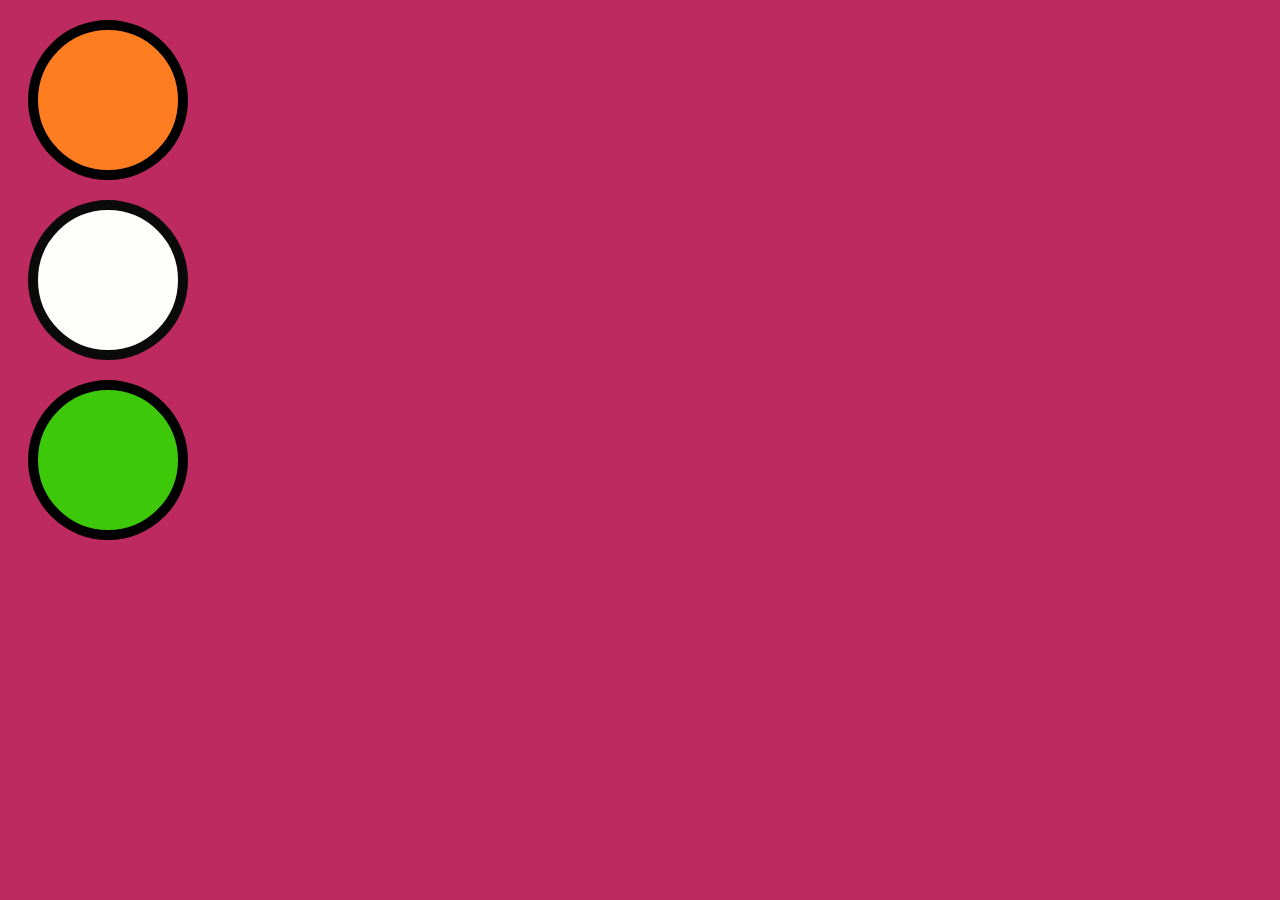
<file: ht.html>
<!DOCTYPE html>
<html lang="en">
<head>
    <meta charset="UTF-8">
    <meta name="viewport" content="width=device-width, initial-scale=1.0">
    <title>Document</title>
    <link rel="stylesheet" href="ht.css">
</head>
<body>
    <div id="box1"></div>
    <div id="box2"></div>
    <div id="box3"></div>
</body>
</html>
</file>
<file: ht.css>
/* box Model */

#box1{
    height: 100px;
    width: 100px;
    padding: 20px;
    margin: 20px;
    border: 10px solid black;
    background-color: rgb(255, 125, 33);
    border-radius: 50%;
}
#box1:hover{
    background-color: black;
    box-shadow: 1px 1px 50px;
}
#box2{
    height: 100px;
    width: 100px;
    padding: 20px;
    margin: 20px;
    border: 10px solid rgb(10, 10, 10);
    background-color: rgb(254, 255, 253);
    border-radius: 50%;
}   
#box2:hover{
    background-color: rgb(126, 14, 231);
    box-shadow: 1px 1px 50px;
}
#box3{
    height: 100px;
    width: 100px;
    padding: 20px;
    margin: 20px;
    border: 10px solid black;
    background-color: rgb(61, 201, 10);
    border-radius: 50%;
}
#box3:hover{
    background-color: rgb(3, 71, 15);
    box-shadow: 1px 1px 50px;
}
body{
    background-color: rgb(189, 42, 96);}
</file>
